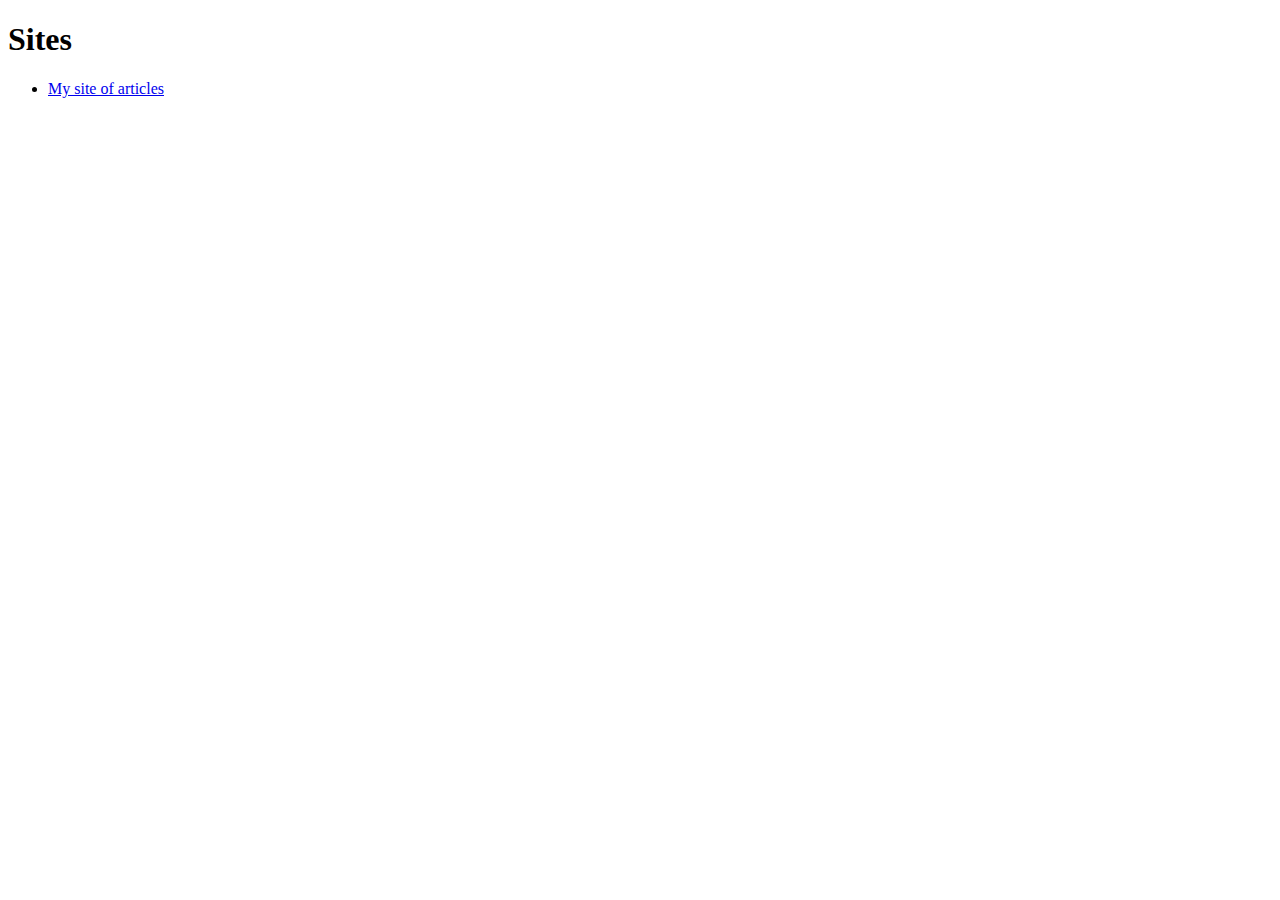
<file: src/main/resources/static/index.html>
<!DOCTYPE html>
<html lang="en">
<head>
    <meta http-equiv="Content-Type" content="text/html; charset=UTF-8" />
    <title>Sites</title>
</head>
<body>
<h1>Sites</h1>
<ul>
    <li>
        <a href="/siteOfArticles">My site of articles</a>
    </li>
</ul>
</body>
</html>
</file>
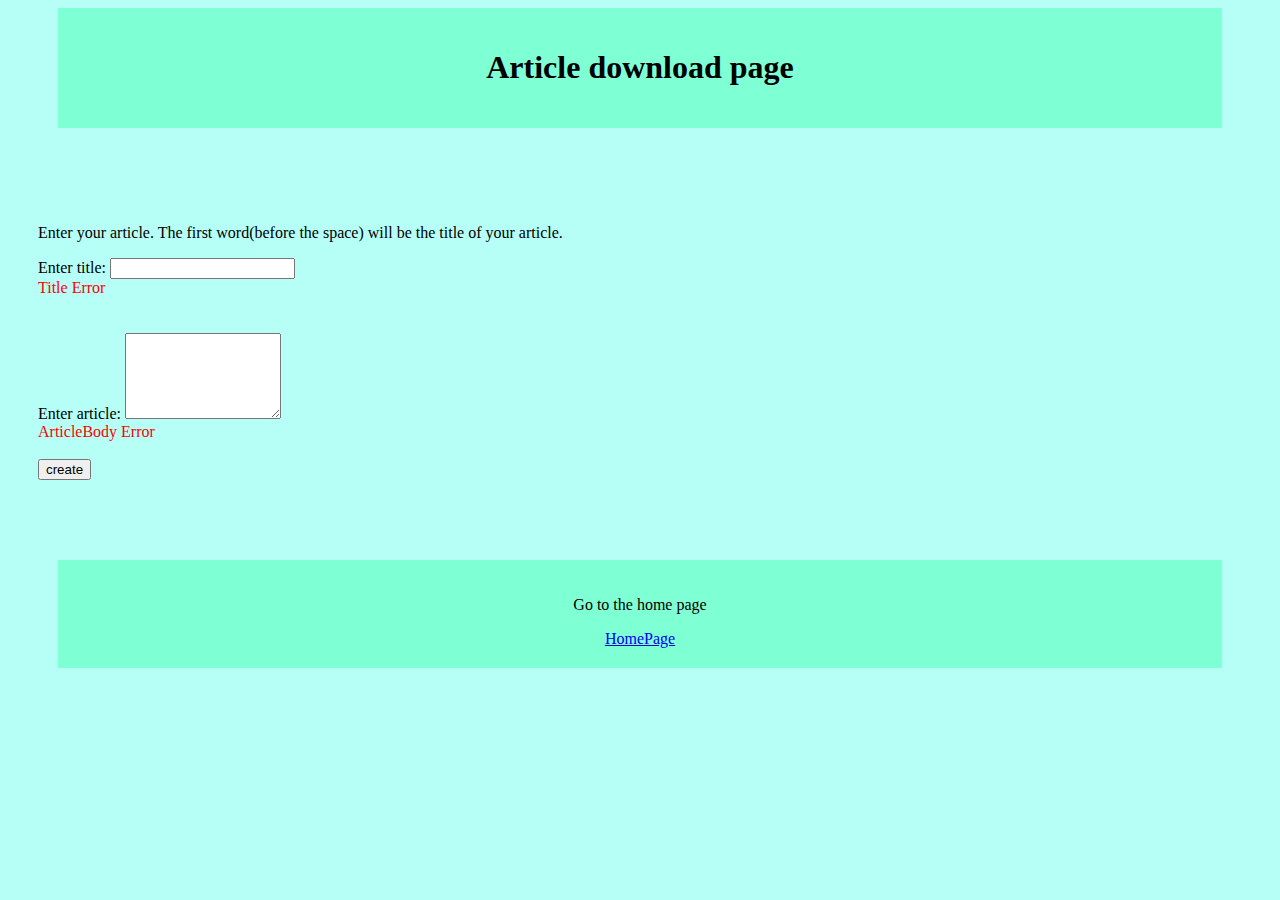
<file: src/main/resources/templates/downloadPage.html>
<!DOCTYPE HTML>
<html xmlns:th="http://www.thymeleaf.org">
<head>
    <title>DownloadPage</title>
    <meta http-equiv="Content-Type" content="text/html; charset=UTF-8" />
    <link href="../static/css/style.css" th:href="@{/css/style.css}" rel="stylesheet" />
</head>
<body>
<header>
    <h1>Article download page</h1>
</header>
<div class="download">
    <p>Enter your article. The first word(before the space) will be the title of your article.</p>
    <form th:method="POST" th:action="@{/siteOfArticles}" th:object="${article}">
        <label for="title">Enter title: </label>
        <input class="title" type="text" th:field="*{title}" id="title">
        <div style="color:red" th:if="${#fields.hasErrors('title')}" th:errors="*{title}">Title Error</div>
        <br><br>
        <label for="articleBody">Enter article: </label>
        <textarea class="articleBody" type="text" th:field="*{articleBody}" id="articleBody"></textarea>
        <div style="color:red" th:if="${#fields.hasErrors('articleBody')}" th:errors="*{articleBody}">ArticleBody Error</div>
        <br>
        <input type="submit" value="create">
    </form>
</div>
<footer>
    <div class="links">
        <p>Go to the home page</p>
        <a href="/siteOfArticles">HomePage</a>
    </div>
</footer>
</body>
</html>
</file>
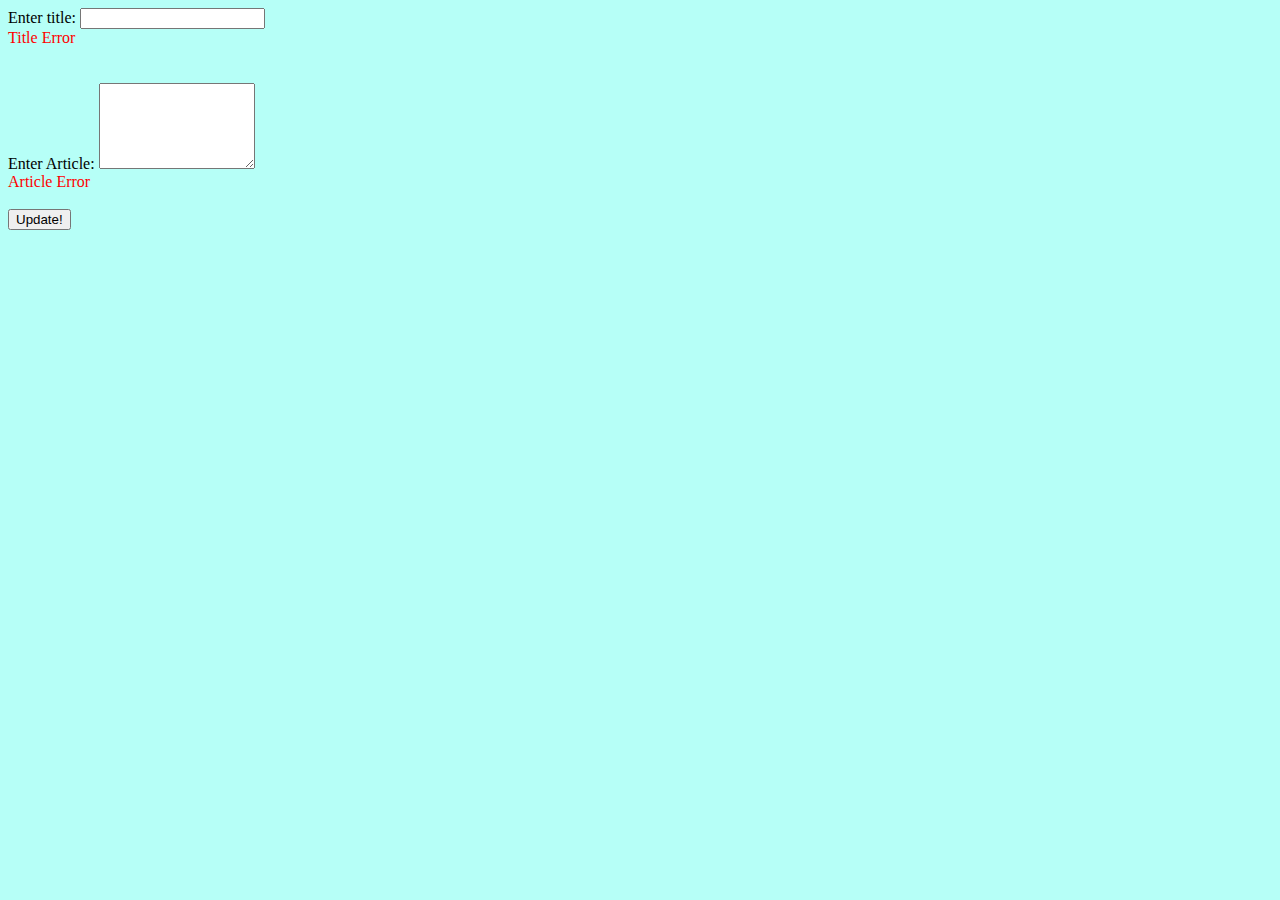
<file: src/main/resources/templates/edit.html>
<!DOCTYPE html>
<html lang="en" xmlns:th="http://www.thymeleaf.org">
<head>
  <title>Edit article</title>
  <meta http-equiv="Content-Type" content="text/html; charset=UTF-8" />
  <link href="../static/css/style.css" th:href="@{/css/style.css}" rel="stylesheet" />
</head>
<body>

<form th:method="PATCH" th:action="@{/siteOfArticles/{id}(id=${article.getArticle_id()})}" th:object="${article}">
  <label for="title">Enter title: </label>
  <input type="text" th:field="*{title}" id="title"/>
  <div style="color:red" th:if="${#fields.hasErrors('title')}" th:errors="*{title}">Title Error</div>
  <br/><br/>
  <label for="articleBody">Enter Article: </label>
  <textarea class="articleBody" type="text" th:field="*{articleBody}" id="articleBody"/></textarea>
  <div style="color:red" th:if="${#fields.hasErrors('articleBody')}" th:errors="*{articleBody}">Article Error</div>
  <br/>
  <input type="submit" value="Update!"/>
</form>

</body>
</html>
</file>
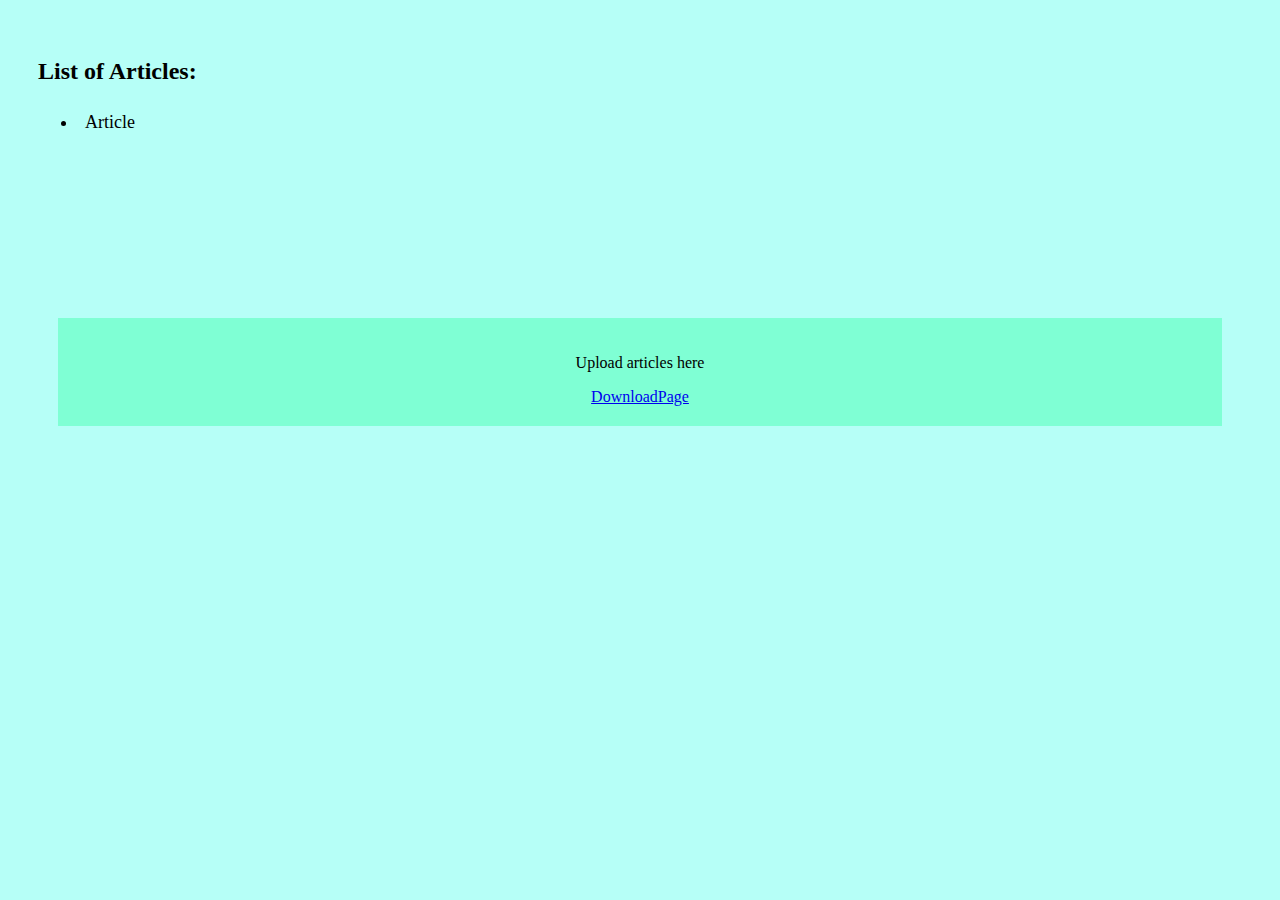
<file: src/main/resources/templates/homePage.html>
<!DOCTYPE HTML>
<html xmlns:th="http://www.thymeleaf.org">
<head>
    <title>My site</title>
    <meta http-equiv="Content-Type" content="text/html; charset=UTF-8" />
    <link href="../static/css/style.css" th:href="@{/css/style.css}" rel="stylesheet" />
</head>
<body>
<div class="articles">
    <h2>List of Articles:</h2>
    <ul>
        <li class ="article" th:each="article : ${articles}">
        <a th:href="@{/siteOfArticles/{id}(id=${article.getArticle_id()})}" th:text="${article.getTitle()}">Article</a></li>
    </ul>
</div>
<footer id="footer">
    <div class="links">
        <p class>Upload articles here</p>
        <a href="/siteOfArticles/downloadPage">DownloadPage</a>
    </div>
</footer>
</body>
</html>
</file>
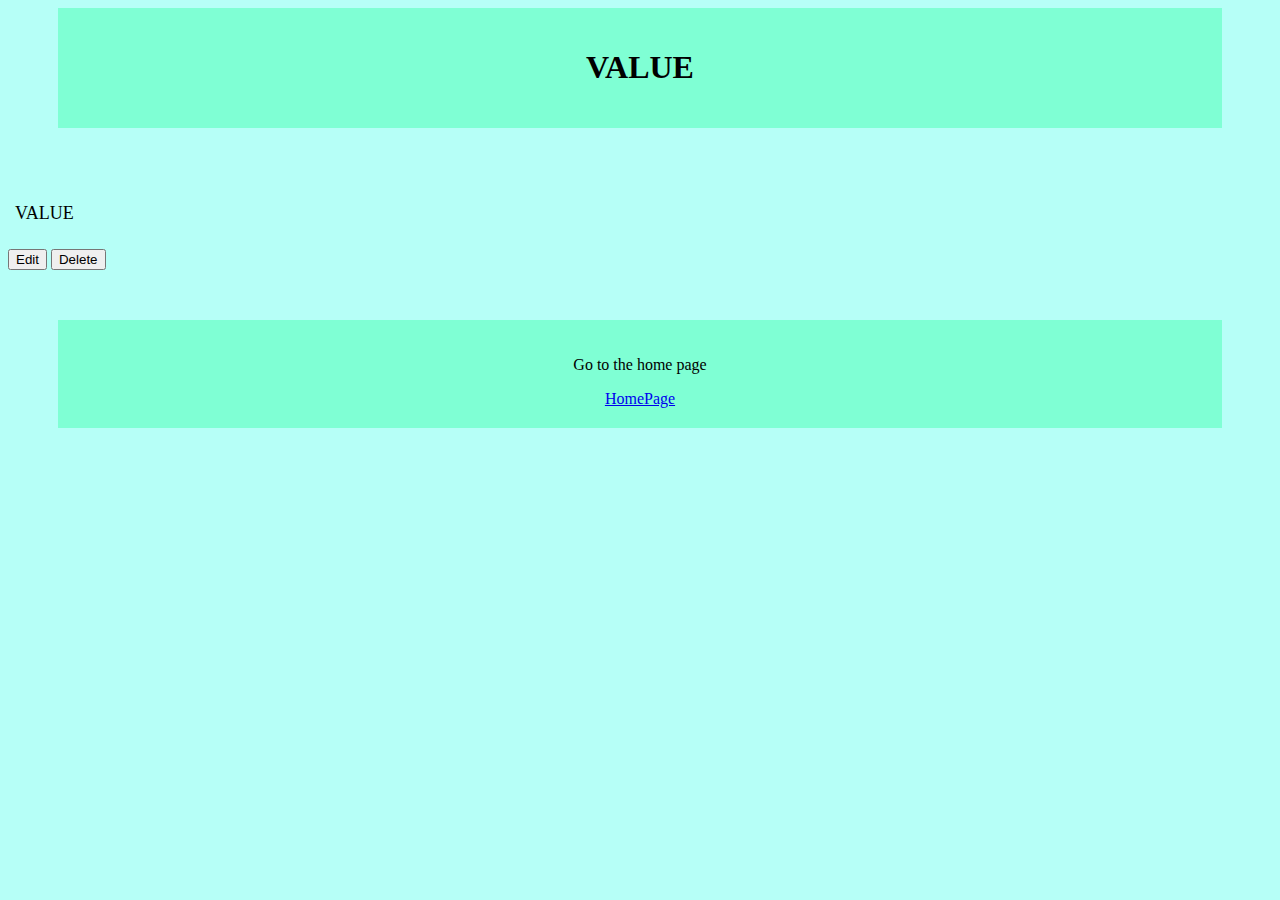
<file: src/main/resources/templates/show.html>
<!DOCTYPE HTML>
<html xmlns:th="http://www.thymeleaf.org">
<head>
    <title>Article</title>
    <meta http-equiv="Content-Type" content="text/html; charset=UTF-8" />
    <link href="../static/css/style.css" th:href="@{/css/style.css}" rel="stylesheet" />
</head>
<body>
<header>
    <h1 th:text="${article.getTitle()}">VALUE</h1>
</header>
<div class="article">
    <p th:text="${article.getArticleBody()}">VALUE</p>
</div>
<div class="edit_delete">
    <form th:method="GET" th:action="@{/siteOfArticles/{id}/edit(id=${article.getArticle_id()})}">
        <input type="submit" value="Edit"/>
    </form>

<form th:method="DELETE" th:action="@{/siteOfArticles/{id}(id=${article.getArticle_id()})}">
    <input type="submit" value="Delete"/>
</form>
</div>
<footer>
    <div class="links">

        <p>Go to the home page</p>
        <a href="/siteOfArticles">HomePage</a>
    </div>
</footer>
</body>
</html>
</file>
